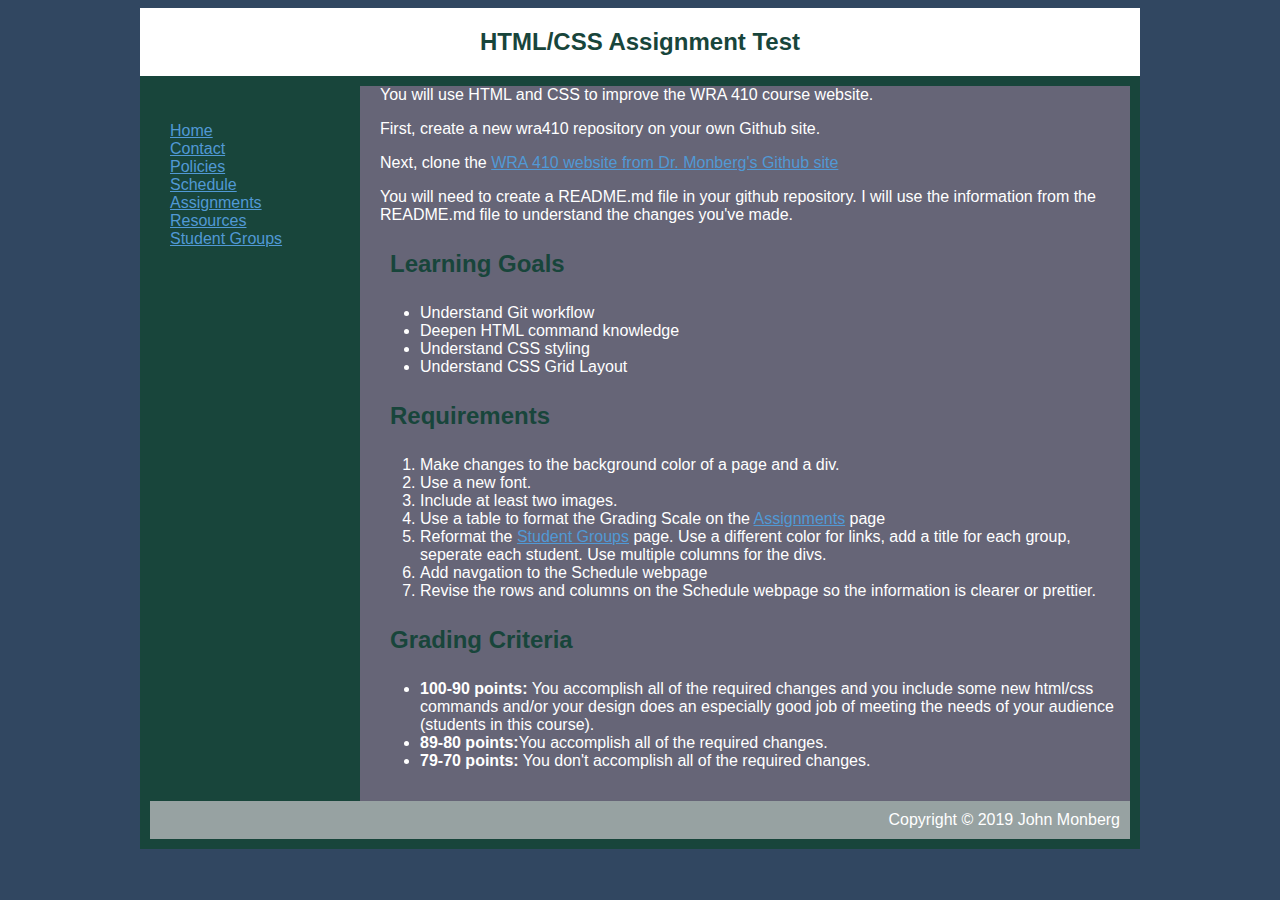
<file: assignment1.html>
<html>
<head>
  <title>WRA 410 HTML/CSS Assignment</title>
  <link rel="stylesheet" type="text/css" href="style.css" />
</head>
<body>
  <div id = "container">
    <div id = "header">
      <h2> HTML/CSS Assignment Test </h2>
    </div>
    <div id ="content">
      <div id = "nav">

        <ul>
          <li><a href="index.html">Home</a></li>
          <li><a href="contact.html">Contact</a></li>
          <li><a href="policies.html">Policies</a></li>
          <li><a href="schedule.html">Schedule</a></li>
          <li><a href="assignments.html">Assignments</a></li>
          <li><a href="resources.html">Resources</a></li>
          <li><a href="groups.html">Student Groups</a></li>
      </div>
      <div id = "main">

        <DIV>
       You will use HTML and CSS to improve the WRA 410 course website. <p>

       First, create a new wra410 repository on your own Github site.<p>

       Next, clone the <a href="https://github.com/jmonberg/wra410"> WRA 410 website from Dr. Monberg's Github site</a> <p>

       You will need to create a README.md file in your github repository. I will use the information from the README.md file to understand the changes you've made.</DIV>
        <h2>Learning Goals</h2>

        <ul>
          <li>Understand Git workflow</l1>
          <li>Deepen HTML command knowledge</l1>
          <li>Understand CSS styling</l1>
          <li>Understand CSS Grid Layout</li>

         </ul>

        <h2>Requirements</h2>

        <ol>
          <li>Make changes to the background color of a page and a div.</li>
          <li>Use a new font.</li>
          <li>Include at least two images.</li>
          <li>Use a table to format the Grading Scale on the <a href="assignments.html">Assignments</a> page</li>
          <li>Reformat the <a href="groups.html">Student Groups</a> page. Use a different color for links, add a title for each group, seperate each student. Use multiple columns for the divs.</li>
          <li>Add navgation to the Schedule webpage</li>
          <li>Revise the rows and columns on the Schedule webpage so the information is clearer or prettier.</li>
        </ol>

      <div>
        <h2>Grading Criteria</h2>
        <p>
        <ul>
          <li><strong>100-90 points:</strong> You accomplish all of the required changes and you include some new html/css commands and/or your design does an especially good job of meeting the needs of your audience (students in this course). </li>
          <li><strong>89-80 points:</strong>You accomplish all of the required changes.</li>
           <li><strong>79-70 points:</strong> You don't accomplish all of the required changes.</li>
        </ul>
       </div>

    </div>
    <div id = "footer">
      Copyright &copy; 2019 John Monberg
    </div>
  </div>
</body>
</html>
</file>
<file: style.css>
body {
    background-color: #314761;
    font-family: 'Raleway', sans-serif;
}

a {
  font-family: 'Raleway', sans-serif;
  text-decoration: underline;
  color: #5199d5;
}

h1, h2, h3  {
  font-family: 'Raleway', sans-serif;
  margin: 0;
  padding: 10px;
  color: #18453B;
}
img{
  height: 15%;
  width: auto;
  position: static;
}
table {
  font-family: 'Raleway', sans-serif;
  border: 1px white;
  border-collapse: collapse;
  color: white;
}

table, th, td,{
  font-family: 'Raleway', sans-serif;
  color: white:
  border: 1px solid black;
}

#container {
    background-color: #18453B;
    width: 1000px;
    margin-left: auto;
    margin-right:auto;
}

#header {
    background-color: white;
    color: #18453B;
    text-align: center;
    padding: 10px;
}

#content {
  padding: 10px;
  background-color: #18453B;
  color: white;

}

#nav {
  width: 150px;
  float: left;
  padding: 20px;
  background-color: #18453B;
  color: white;

}

#nav ul {
  list-style-type: none;
  padding: 0;
  color: white;

}


#nav .selected {
  font-weight: bold;
  color: white;

}

#main {
  width: 750px;
  padding-left: 20px;
  padding - top: 20px;
  padding-bottom: 15px;
  float: right;
  background-color:#666577 ;
  color: white;

}

#student-group {
  clear: both;
  margin: 20px;
  border: 20px;
  padding: 10px;
  background-color:  #49535a;
  color: white;
  text-align: left;
  font-weight: bold;
}

#footer {
  clear: both;
  padding: 10px;
  background-color: #97a2a2;
  color: white;
  text-align: right;
}
.schedule-date {
  background-color: #314761;
  font-weight: bold;
  color: black;
  text-align: right;
}
.schedule-resources {
  background-color: #314761;
  font-weight: lighter;
  color: black;
  text-align: left;
}
</file>
